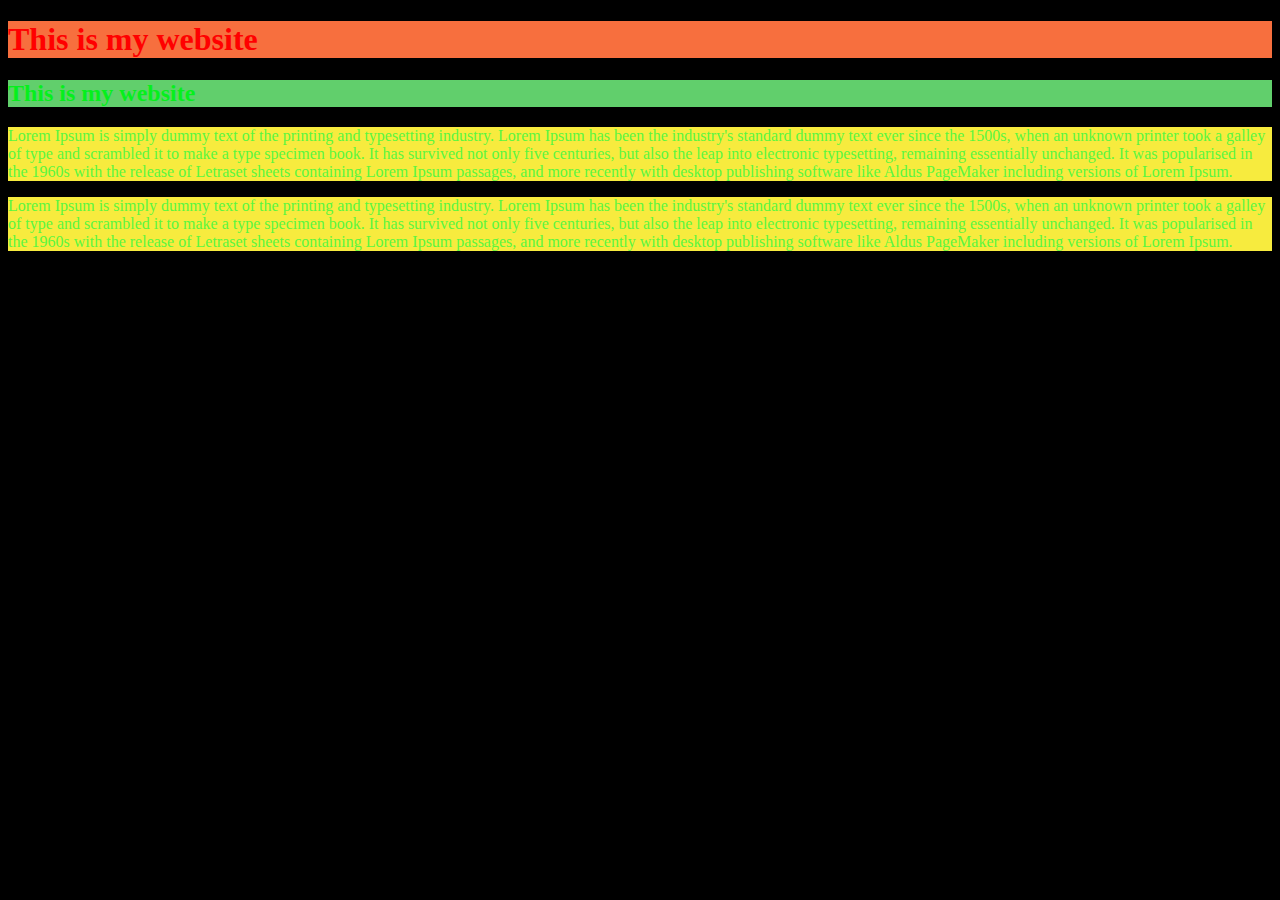
<file: index.html>
<!DOCTYPE html>

<html>
    <head>
        <title>My first website</title>
        <link rel="stylesheet" href="style.css">
    </head>
    <body>
    <!--         
        1. Inilne
        2.Internal
        3.External
    -->
        <h1>This is my website</h1>
        <h2>This is my website</h2>
        <p>Lorem Ipsum is simply dummy text of the printing and typesetting industry. Lorem Ipsum has been the industry's standard dummy text ever since the 1500s, when an unknown printer took a galley of type and scrambled it to make a type specimen book. It has survived not only five centuries, but also the leap into electronic typesetting, remaining essentially unchanged. It was popularised in the 1960s with the release of Letraset sheets containing Lorem Ipsum passages, and more recently with desktop publishing software like Aldus PageMaker including versions of Lorem Ipsum.</p>
        <p>Lorem Ipsum is simply dummy text of the printing and typesetting industry. Lorem Ipsum has been the industry's standard dummy text ever since the 1500s, when an unknown printer took a galley of type and scrambled it to make a type specimen book. It has survived not only five centuries, but also the leap into electronic typesetting, remaining essentially unchanged. It was popularised in the 1960s with the release of Letraset sheets containing Lorem Ipsum passages, and more recently with desktop publishing software like Aldus PageMaker including versions of Lorem Ipsum.</p>
        

    </body>
</html>
</file>
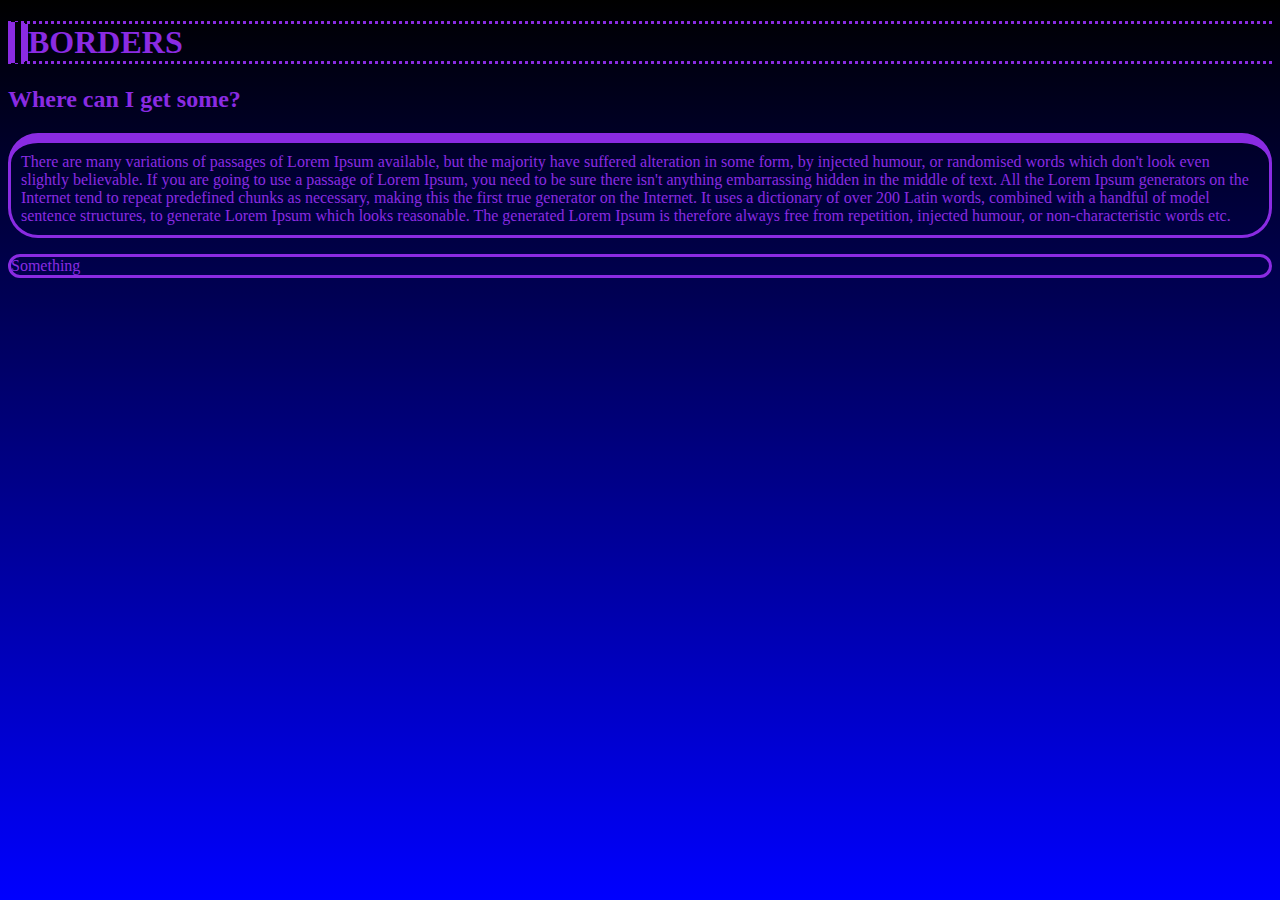
<file: border.html>
<!DOCTYPE html>
<html lang="en">
<head>
    <meta charset="UTF-8">
    <meta name="viewport" content="width=device-width, initial-scale=1.0">
    <link rel="stylesheet" href="border_style.css">
    <title>Document</title>
</head>
<body>
    <h1>BORDERS</h1>
    <h2>Where can I get some?</h2>
    <p id="p">There are many variations of passages of Lorem Ipsum available, but the majority have suffered alteration in some form, by injected humour, or randomised words which don't look even slightly believable. If you are going to use a passage of Lorem Ipsum, you need to be sure there isn't anything embarrassing hidden in the middle of text. All the Lorem Ipsum generators on the Internet tend to repeat predefined chunks as necessary, making this the first true generator on the Internet. It uses a dictionary of over 200 Latin words, combined with a handful of model sentence structures, to generate Lorem Ipsum which looks reasonable. The generated Lorem Ipsum is therefore always free from repetition, injected humour, or non-characteristic words etc.</p>
    <p class="slim">Something</p>
</body>
</html>
</file>
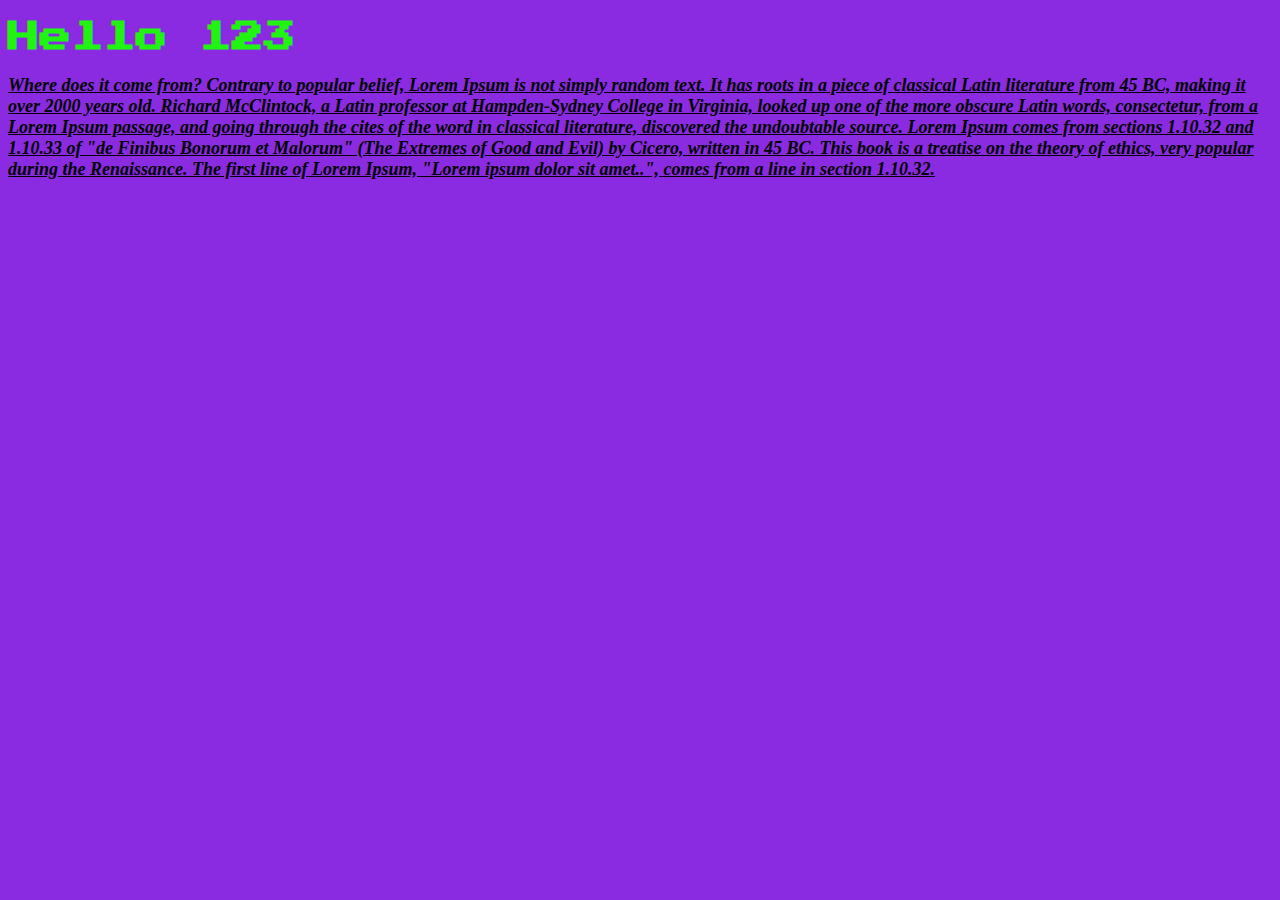
<file: font_check.html>
<!DOCTYPE html>
<html lang="en">
<head>
    <meta charset="UTF-8">
    <meta name="viewport" content="width=device-width, initial-scale=1.0">
    <title>Font Styles</title>
    <link rel="stylesheet" href="font_styles.css">
    <link href="https://fonts.googleapis.com/css2?family=Press+Start+2P&display=swap" rel="stylesheet">
</head>
<body>
    <h1 class="crazyFont">Hello 123</h1>

    <p>Where does it come from?
        Contrary to popular belief, Lorem Ipsum is not simply random text. It has roots in a piece of classical Latin literature from 45 BC, making it over 2000 years old. Richard McClintock, a Latin professor at Hampden-Sydney College in Virginia, looked up one of the more obscure Latin words, consectetur, from a Lorem Ipsum passage, and going through the cites of the word in classical literature, discovered the undoubtable source. Lorem Ipsum comes from sections 1.10.32 and 1.10.33 of "de Finibus Bonorum et Malorum" (The Extremes of Good and Evil) by Cicero, written in 45 BC. This book is a treatise on the theory of ethics, very popular during the Renaissance. The first line of Lorem Ipsum, "Lorem ipsum dolor sit amet..", comes from a line in section 1.10.32.</p>
</body>
</html>
</file>
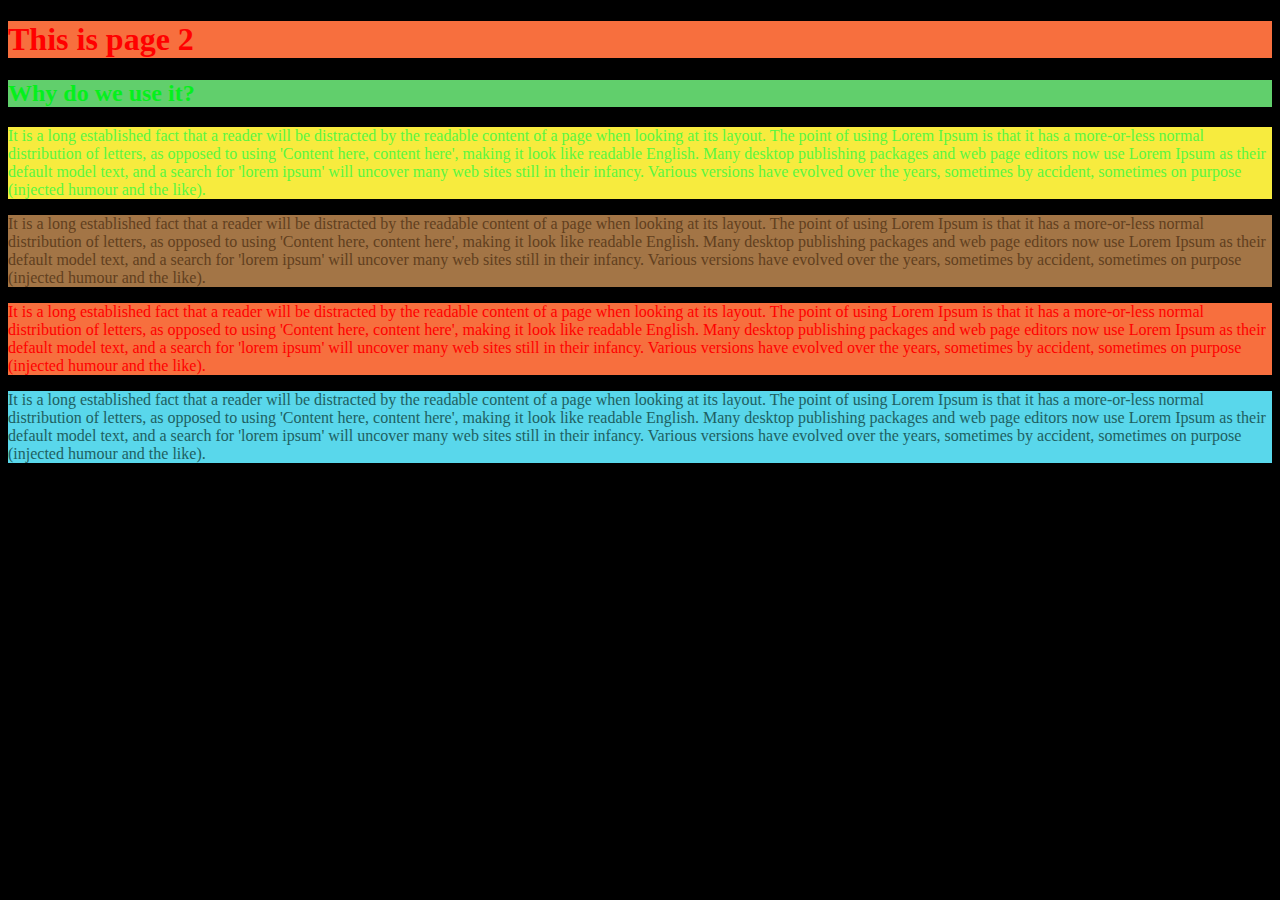
<file: page2.html>
<!DOCTYPE html>
<html lang="en">
<head>
    <meta charset="UTF-8">
    <meta name="viewport" content="width=device-width, initial-scale=1.0">
    <title>Document</title>
    <link rel="stylesheet" href="style.css">
</head>
<body>

    <h1>This is page 2</h1>
    <h2>Why do we use it?</h2>
    <p>It is a long established fact that a reader will be distracted by the readable content of a page when looking at its layout. The point of using Lorem Ipsum is that it has a more-or-less normal distribution of letters, as opposed to using 'Content here, content here', making it look like readable English. Many desktop publishing packages and web page editors now use Lorem Ipsum as their default model text, and a search for 'lorem ipsum' will uncover many web sites still in their infancy. Various versions have evolved over the years, sometimes by accident, sometimes on purpose (injected humour and the like).</p>
    <p id="kupa">It is a long established fact that a reader will be distracted by the readable content of a page when looking at its layout. The point of using Lorem Ipsum is that it has a more-or-less normal distribution of letters, as opposed to using 'Content here, content here', making it look like readable English. Many desktop publishing packages and web page editors now use Lorem Ipsum as their default model text, and a search for 'lorem ipsum' will uncover many web sites still in their infancy. Various versions have evolved over the years, sometimes by accident, sometimes on purpose (injected humour and the like).</p>
    <p class="red">It is a long established fact that a reader will be distracted by the readable content of a page when looking at its layout. The point of using Lorem Ipsum is that it has a more-or-less normal distribution of letters, as opposed to using 'Content here, content here', making it look like readable English. Many desktop publishing packages and web page editors now use Lorem Ipsum as their default model text, and a search for 'lorem ipsum' will uncover many web sites still in their infancy. Various versions have evolved over the years, sometimes by accident, sometimes on purpose (injected humour and the like).</p>
    <p class="blue">It is a long established fact that a reader will be distracted by the readable content of a page when looking at its layout. The point of using Lorem Ipsum is that it has a more-or-less normal distribution of letters, as opposed to using 'Content here, content here', making it look like readable English. Many desktop publishing packages and web page editors now use Lorem Ipsum as their default model text, and a search for 'lorem ipsum' will uncover many web sites still in their infancy. Various versions have evolved over the years, sometimes by accident, sometimes on purpose (injected humour and the like).</p>
</body>
</html>
</file>
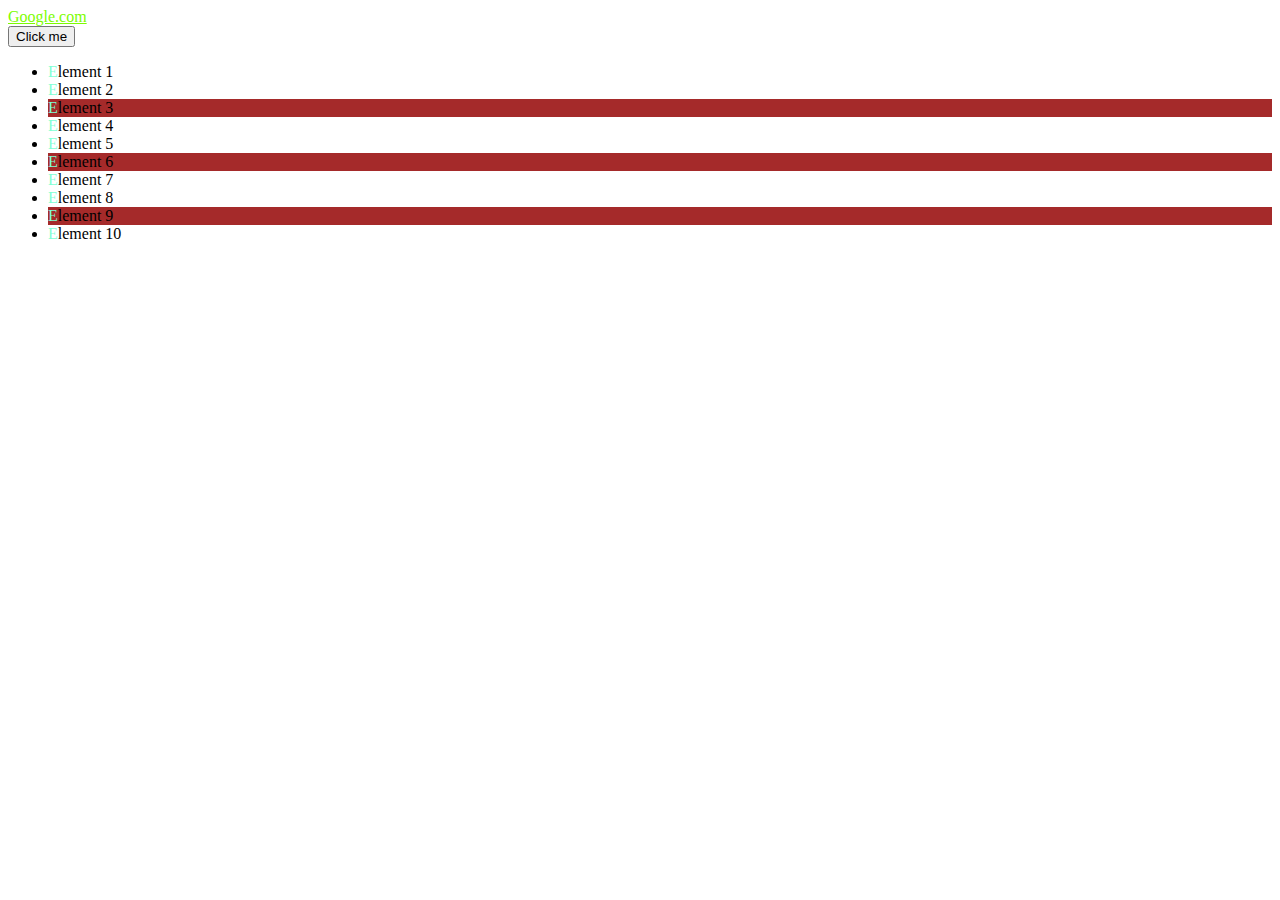
<file: pseudo_classes.html>
<html lang="en">
<head>
    <meta charset="UTF-8">
    <meta name="viewport" content="width=device-width, initial-scale=1.0">
    <link rel="stylesheet" href="pseudo_class_style.css">
    <title>Document</title>
</head>
    <body>
        <a href="https://www.google.com">Google.com</a>
        <br>
        <button>Click me</button>
        <br>
        <ul>
            <li>Element 1</li>
            <li>Element 2</li>
            <li>Element 3</li>
            <li>Element 4</li>
            <li>Element 5</li>
            <li>Element 6</li>
            <li>Element 7</li>
            <li>Element 8</li>
            <li>Element 9</li>
            <li>Element 10</li>
        </ul>
    </body>
</html>
</file>
<file: style.css>
body {
    background-color:black;
}
h1 {
    background-color: #f76f3e;
    color: red;
}
h2 {
    background-color: #61cf6c;
    color: #05f01c;
}
p {
    background-color: #f7eb3e; 
    color: #5af73e;
}

#kupa {
    background-color: #a37546;
    color: #613f1e;
}

/* class */
.red {
    background-color: #f76f3e;
    color: red;
}

.blue {
    background-color: #59d7eb;
    color: #1e6061;
}
</file>
<file: border_style.css>
body {
    color: blueviolet;
    background: linear-gradient(black, blue);
    /* background: linear-gradient(to top, black, blue); */
    /* background: linear-gradient(to left, black, blue); */
    /* background: linear-gradient(to right, black, blue); */
    background-repeat: no-repeat;
    background-attachment: fixed;
}

h1 {
    border-top-style: dotted;
    border-bottom-style: dotted;
    border-left-style: double;
    border-left-width: 20px;
}
#p {
    border-style: solid;
    border-top-width: 10px;
    border-radius: 30px;
    padding: 10px;
}

.slim {
    border-style: solid;
    border-radius: 300px;
}
</file>
<file: font_styles.css>
body {
    background-color: blueviolet;
}

.crazyFont {
    color: #20f511;
    font-family: "press Start 2P";
    
}
p {
    font-style: italic;
    font-weight: bold;
    text-decoration: underline;
    font-size: large;
}
</file>
<file: pseudo_class_style.css>
a:link {
    color: lawngreen;
}

a:visited {
    color: gray;
}

a:hover {
    color: #091a9c;
}

a:active {
    color: chocolate;
}

button:hover {

    background-color: blueviolet;
}

button:active {
    background-color: yellow;
}

li::first-letter {
    color: aquamarine;
}


/* li:nth-child(odd) {
    background-color: brown;
} */

/* li:nth-child(4) {
    background-color: brown;
} */

li:nth-child(3n) {
    background-color: brown;
}
</file>
